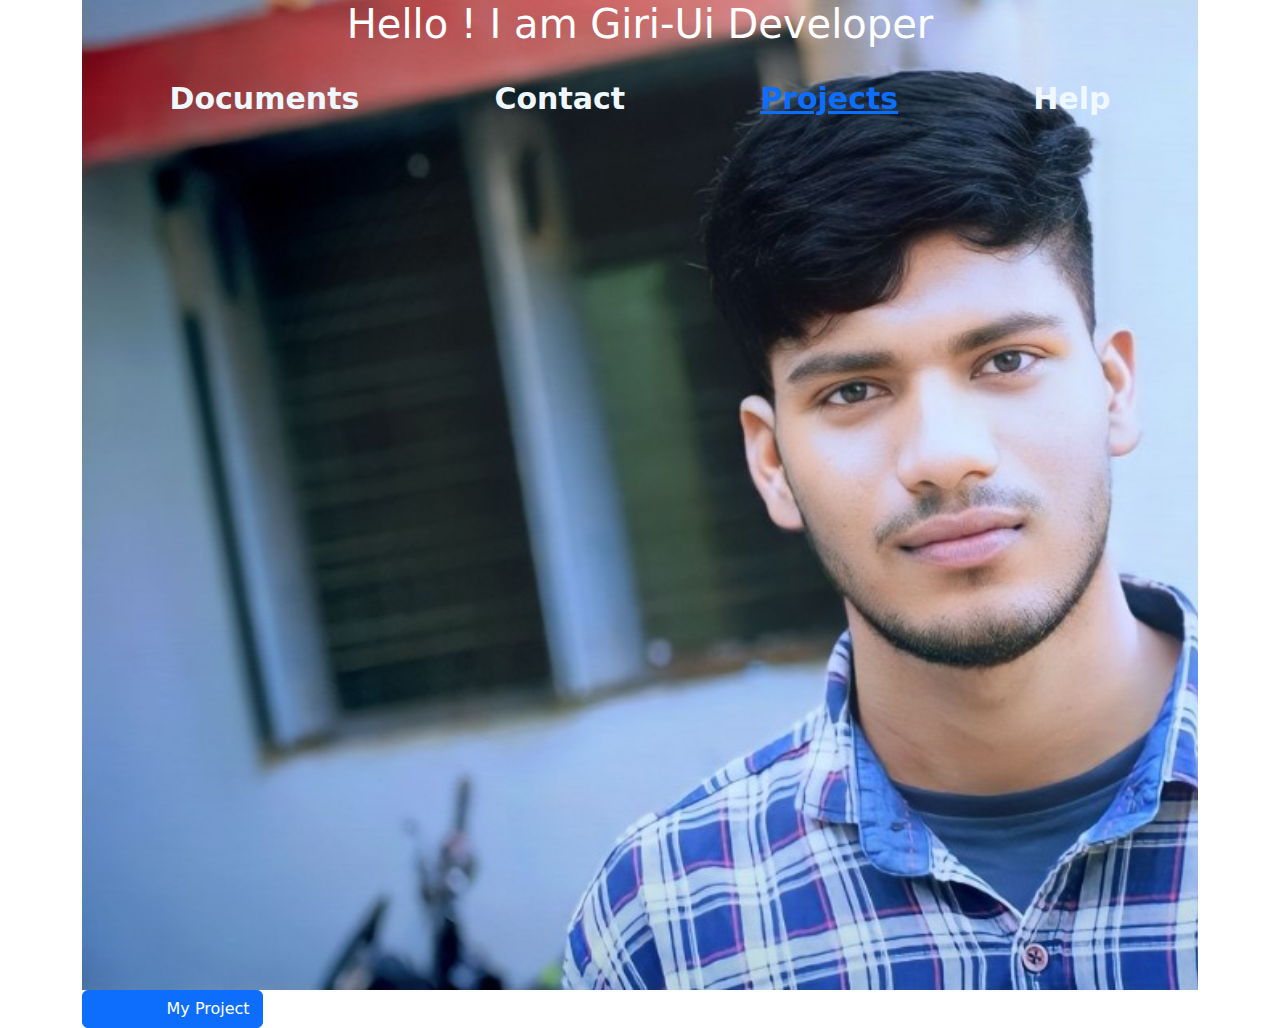
<file: public/index.html>
<!DOCTYPE html>
<html lang="en">
<head>
    <meta charset="UTF-8">
    <meta name="viewport" content="width=device-width, initial-scale=1.0">
    <title>Document</title>
    <link href="https://cdn.jsdelivr.net/npm/bootstrap@5.3.3/dist/css/bootstrap.min.css" rel="stylesheet" integrity="sha384-QWTKZyjpPEjISv5WaRU9OFeRpok6YctnYmDr5pNlyT2bRjXh0JMhjY6hW+ALEwIH" crossorigin="anonymous">
    <script src="https://cdn.jsdelivr.net/npm/bootstrap@5.3.3/dist/js/bootstrap.bundle.min.js" integrity="sha384-YvpcrYf0tY3lHB60NNkmXc5s9fDVZLESaAA55NDzOxhy9GkcIdslK1eN7N6jIeHz" crossorigin="anonymous"></script>
    <link rel="stylesheet" href="https://cdn.jsdelivr.net/npm/bootstrap-icons@1.11.3/font/bootstrap-icons.min.css">
<link rel="stylesheet" href="../public/src/index.css">
</head>
<body>
<div class="container">
<header>
    <div class="img ">
    <h1 class="text-center text-white">Hello ! I am Giri-Ui Developer</h1>
  <div class="details">
    <span >Documents</span>
    <span>Contact</span>
    <span><a href="../public/shooper.html">Projects</a></span>
    <span>Help</span>
    
  </div>
    
</header>
<section>
<div>
    <button class="btn btn-primary"><a href="../public/shooper.html">Shooper</a> My Project</button>
    
</div>
</section>
</div>
</div>
    
</body>
</html>
</file>
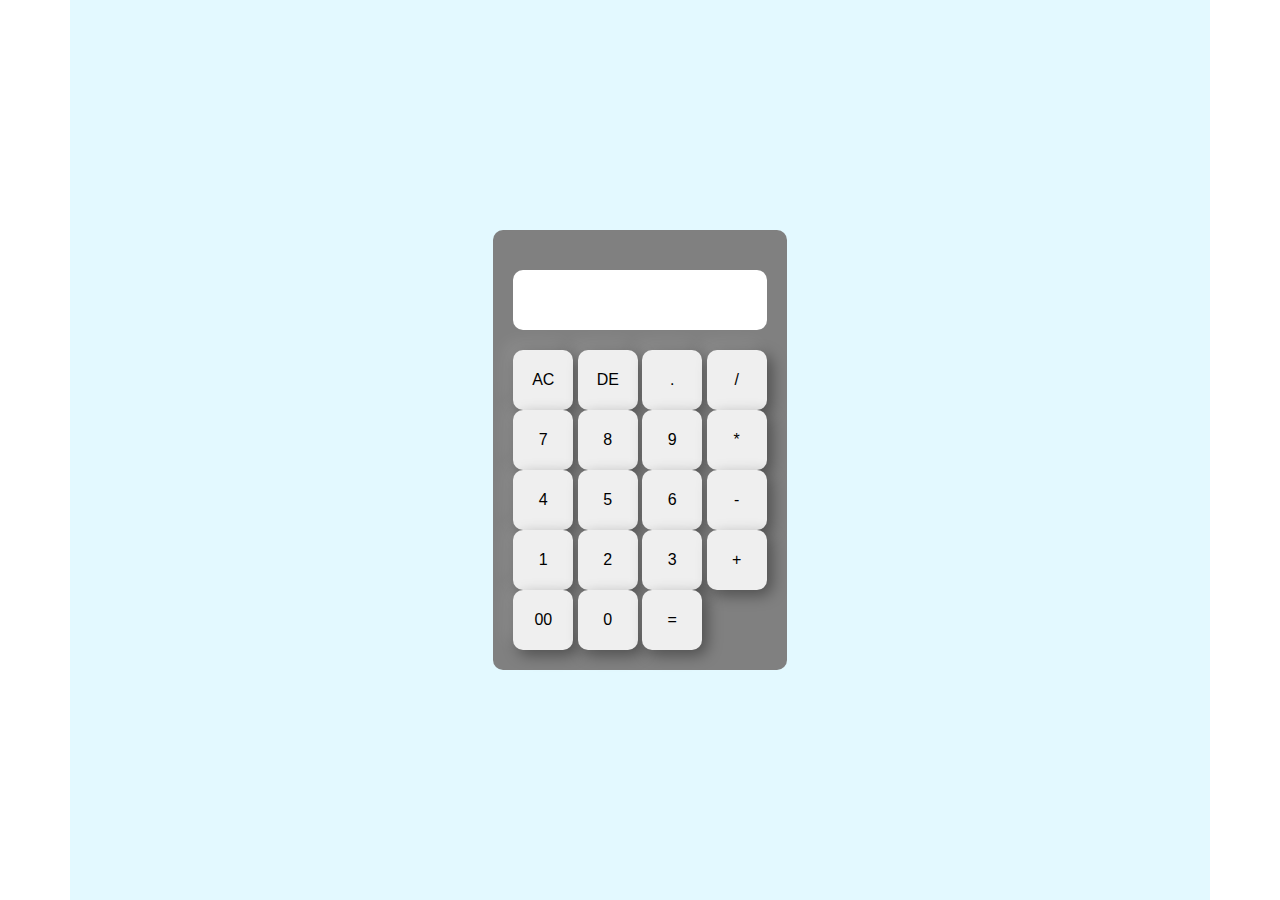
<file: public/Calculator using javascript.html>
<!DOCTYPE html>
<html lang="en">
<head>
    <meta charset="UTF-8">
    <meta name="viewport" content="width=device-width, initial-scale=1.0">
    <link href="https://cdn.jsdelivr.net/npm/bootstrap@5.3.3/dist/css/bootstrap.min.css" rel="stylesheet" integrity="sha384-QWTKZyjpPEjISv5WaRU9OFeRpok6YctnYmDr5pNlyT2bRjXh0JMhjY6hW+ALEwIH" crossorigin="anonymous">
    <script src="https://cdn.jsdelivr.net/npm/bootstrap@5.3.3/dist/js/bootstrap.bundle.min.js" integrity="sha384-YvpcrYf0tY3lHB60NNkmXc5s9fDVZLESaAA55NDzOxhy9GkcIdslK1eN7N6jIeHz" crossorigin="anonymous"></script>
    <link rel="stylesheet" href="https://cdn.jsdelivr.net/npm/bootstrap-icons@1.11.3/font/bootstrap-icons.min.css">
    <title>Calculator using javascript</title>
    
    <style>
    *{
        margin: 0;
        padding: 0;
        font-family: sans-serif;
        box-sizing: border-box;
    }
        .container{
            width: 100%;
            height: 100vh;
            background: #e3f9ff;
            display: flex;
            align-items: center;
            justify-content: center;
        }
        .calculator{
            background: gray;
            padding: 20px;
            border-radius: 10px;
        }
        .calculator form input{
            border: 0;
            outline: 0;
            width: 60px;
            height: 60px;
            border-radius: 10px;
            box-shadow: -8px -8px 15px rgba(255, 255, 255, 0.1),5px 5px 15px rgba(0,0,0,0.4);
            text-align: center;
        }

        form .display{
            display:flex;
            justify-content: flex-end;
            margin:20px 0;

        }

        form .display input{
            text-align: right;
            flex:1;
            font-size: 45px;
            box-shadow: none;
        }
        
    </style>
</head>
<body>

   <div class="container">
    <div class="calculator">
      <form>
        <div class="display">
            
            <input type="text" name="display">
        
        </div>
        <div>
            <input type="button" value="AC" onclick="display.value ='' ">
            <input type="button" value="DE" onclick="display.value = display.value.tostring().slice(0,-1)">
            <input type="button" value="." onclick="display.value +=' .' ">
            <input type="button" value="/" onclick="display.value +=' /' ">
        </div>
        <div>
            <input type="button" value="7" onclick="display.value +='7' ">
             <input type="button" value="8" onclick="display.value +='8'">
            <input type="button" value="9" onclick="display.value +='9'">
             <input type="button" value="*" onclick="display.value +='*'">
        </div>
        <div>
 <input type="button" value="4" value="4" onclick="display.value +='4' ">
 <input type="button" value="5" value="5" onclick="display.value +='5' ">
 <input type="button" value="6" value="6" onclick="display.value +='6' ">
 <input type="button" value="-" value="-" onclick="display.value +='-' ">
        </div>
        <div>
<input type="button" value="1" value="1" onclick="display.value +='1' ">
 <input type="button" value="2"value="2" onclick="display.value +='2' ">
 <input type="button" value="3" value="3 " onclick="display.value +='3' ">
 <input type="button" value="+" value="+" onclick="display.value +='+' ">
        </div>

        <div>
            
 <input type="button" value="00" onclick="display.value +='00'">
 <input type="button" value="0" onclick="display.value  += '0'">
 <input type="button" value="=" onclick="display.value = eval(display.value)" class="equal">
        </div>
      </form>   
    </div>
  </div> 
<!-- Code injected by live-server -->
<script>
	// <![CDATA[  <-- For SVG support
	if ('WebSocket' in window) {
		(function () {
			function refreshCSS() {
				var sheets = [].slice.call(document.getElementsByTagName("link"));
				var head = document.getElementsByTagName("head")[0];
				for (var i = 0; i < sheets.length; ++i) {
					var elem = sheets[i];
					var parent = elem.parentElement || head;
					parent.removeChild(elem);
					var rel = elem.rel;
					if (elem.href && typeof rel != "string" || rel.length == 0 || rel.toLowerCase() == "stylesheet") {
						var url = elem.href.replace(/(&|\?)_cacheOverride=\d+/, '');
						elem.href = url + (url.indexOf('?') >= 0 ? '&' : '?') + '_cacheOverride=' + (new Date().valueOf());
					}
					parent.appendChild(elem);
				}
			}
			var protocol = window.location.protocol === 'http:' ? 'ws://' : 'wss://';
			var address = protocol + window.location.host + window.location.pathname + '/ws';
			var socket = new WebSocket(address);
			socket.onmessage = function (msg) {
				if (msg.data == 'reload') window.location.reload();
				else if (msg.data == 'refreshcss') refreshCSS();
			};
			if (sessionStorage && !sessionStorage.getItem('IsThisFirstTime_Log_From_LiveServer')) {
				console.log('Live reload enabled.');
				sessionStorage.setItem('IsThisFirstTime_Log_From_LiveServer', true);
			}
		})();
	}
	else {
		console.error('Upgrade your browser. This Browser is NOT supported WebSocket for Live-Reloading.');
	}
	// ]]>
</script>
</body>
</html>
</file>
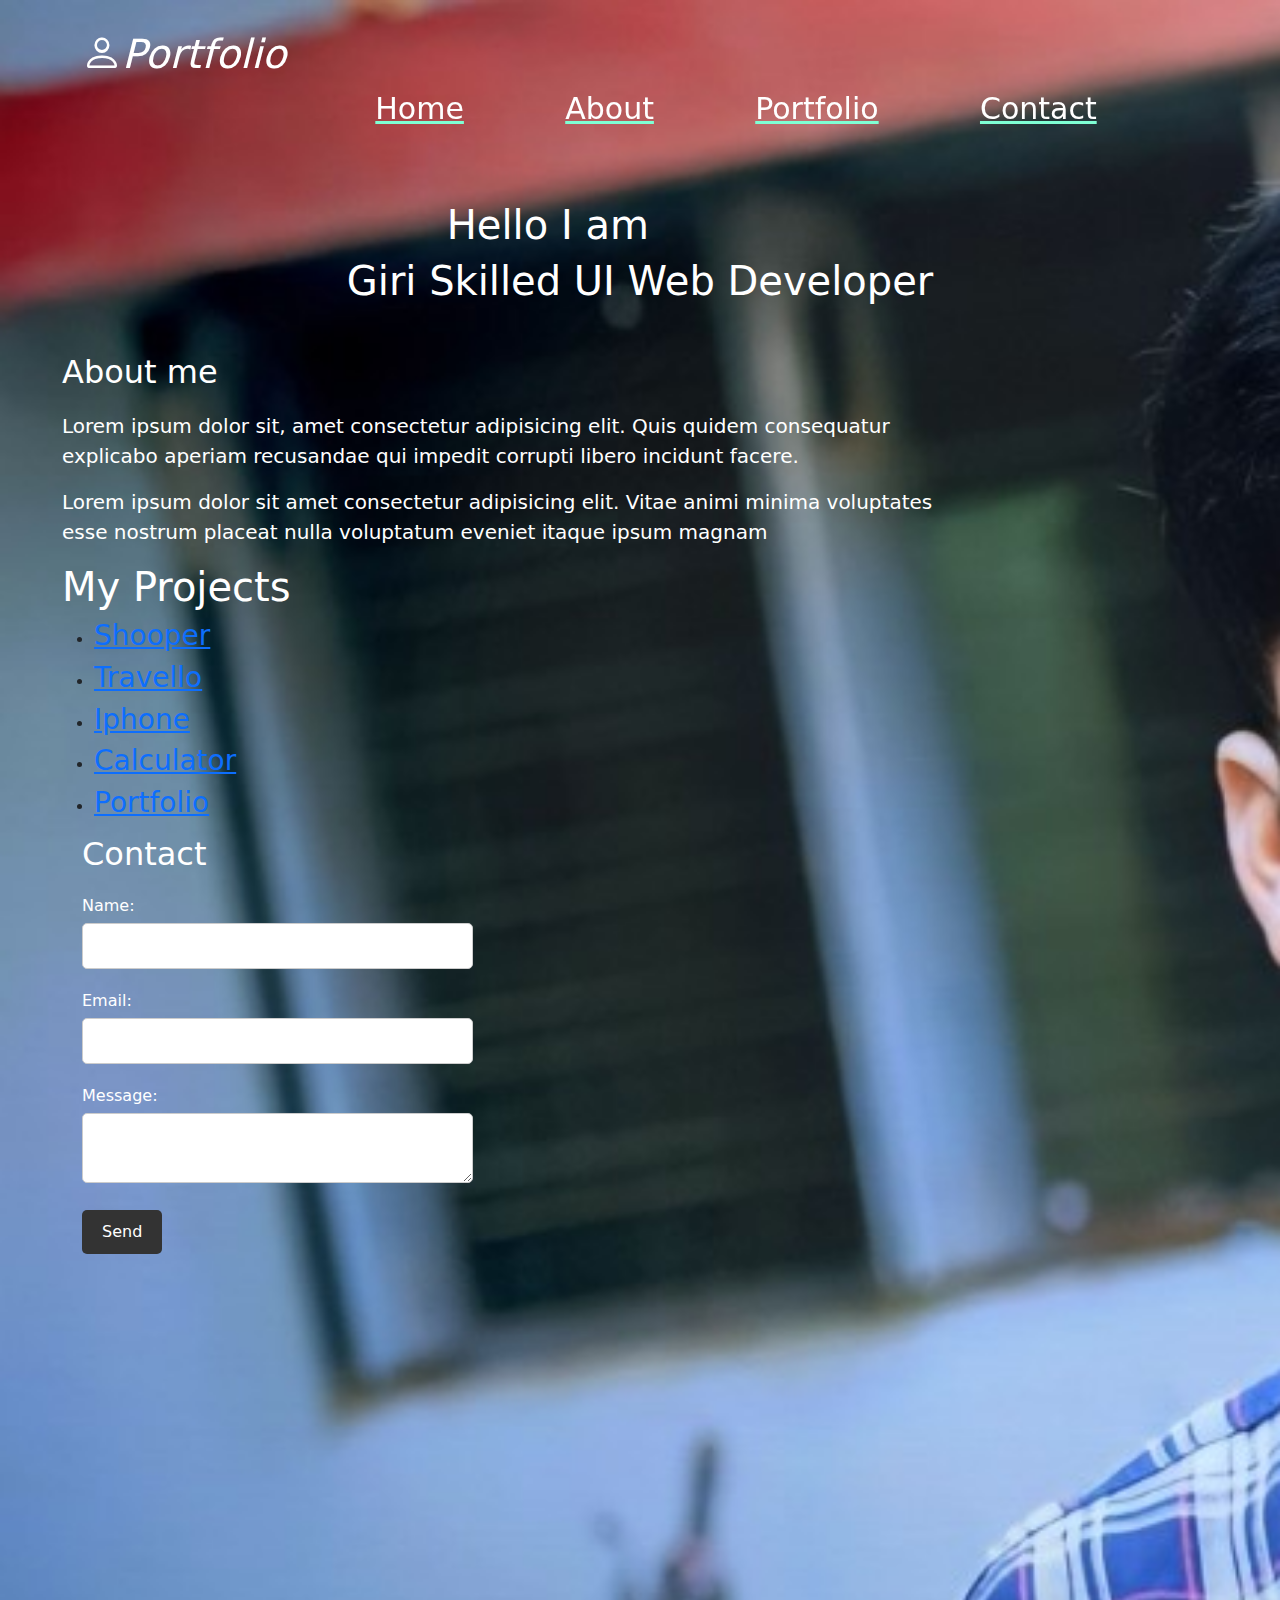
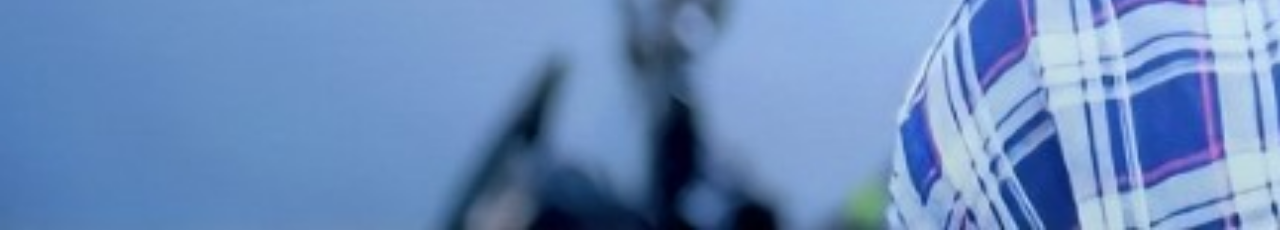
<file: public/port.html>
<!DOCTYPE html>
<html lang="en">
<head>
    <meta charset="UTF-8">
    <meta name="viewport" content="width=device-width, initial-scale=1.0">
    <title>Document</title>
    <link href="https://cdn.jsdelivr.net/npm/bootstrap@5.3.3/dist/css/bootstrap.min.css" rel="stylesheet" integrity="sha384-QWTKZyjpPEjISv5WaRU9OFeRpok6YctnYmDr5pNlyT2bRjXh0JMhjY6hW+ALEwIH" crossorigin="anonymous">
    <script src="https://cdn.jsdelivr.net/npm/bootstrap@5.3.3/dist/js/bootstrap.bundle.min.js" integrity="sha384-YvpcrYf0tY3lHB60NNkmXc5s9fDVZLESaAA55NDzOxhy9GkcIdslK1eN7N6jIeHz" crossorigin="anonymous"></script>
    <link rel="stylesheet" href="https://cdn.jsdelivr.net/npm/bootstrap-icons@1.11.3/font/bootstrap-icons.min.css">
    <link rel="stylesheet" href="../public/port.css">
</head>
<body class="container-fluid">
    <header>
        <div class="container">
            <h1 class="person text-white bi bi-person"><a href="/public/giri resume.pdf">Portfolio</a></h1>
            <nav class="ids">
                <span><a href="#home">Home</a></span>
                <span><a href="#about">About</a></span>
                <span><a href="#portfolio">Portfolio</a></span>
                <span><a href="#contact">Contact</a></span>
            </nav>
        </div>
    </header>
    <section class="heading">
        <div class="giri">
       <h1 style="margin-left: 100px;">Hello I am </h1>
       <h1 class="ms-6">Giri Skilled UI Web Developer</h1>
        </div>
    </section>
    <section id="about">
        <div class="abt">
            <h2>About me</h2>
            <p >Lorem ipsum dolor sit, amet consectetur adipisicing elit. Quis quidem consequatur explicabo aperiam recusandae qui impedit corrupti libero incidunt facere.</p>
            <p>Lorem ipsum dolor sit amet consectetur adipisicing elit. Vitae animi minima voluptates esse nostrum placeat nulla voluptatum eveniet itaque ipsum magnam </p>

        </div>
    </section>
    <section id="portfolio">
        <div class="port">
     <h1 class="text-white">My Projects</h1>
     <ul>
       <li><a href="./shooper.html"><h3>Shooper</h3></a></li>
       <li><a href="./Project-1.html"><h3>Travello</h3></a></li>
       <li><a href="./Iphone degine.html"><h3>Iphone</h3></a></li>
       <li><a href="./Calculator using javascript.html"><h3>Calculator</h3></a></li>
       <li><a href="./giri resume.pdf"><h3>Portfolio</h3></a></li>
     </ul>
        </div>

    </section>
    <section id="contact">
        <div class="container">
          <h2 class="text-white">Contact</h2>
          <form id="contact-form">
            <div class="form-group">
              <label for="name ">Name:</label>
              <input type="text" id="name" name="name" required>
            </div>
            <div class="form-group">
              <label for="email">Email:</label>
              <input type="email" id="email" name="email" required>
            </div>
            <div class="form-group">
              <label for="message">Message:</label>
              <textarea id="message" name="message" required></textarea>
            </div>
            <button type="submit">Send</button>
          </form>
        </div>
      </section>
</body>
</html>
</file>
<file: public/src/index.css>
.img{
background-image: url(../images/giri-2.jpg);
background-size: cover;
height: 110vh;
width: 100%;
background-color: rgb(0, 0, 0, 0.6,);
}
.details{
    font-weight: bold;
    padding: 20px;
    font-size: 30px;
    align-items: center;
    display: flex;
    justify-content: center;
    justify-content: space-around;
    color: aliceblue;
}
</file>
<file: public/port.css>
.container-fluid{
    background-image: url(./images/giri-2.jpg);
    height: 200vh;
    width: 100%;
    background-size: cover;
    background-repeat: no-repeat;
}

 header {
   position: sticky; 
   top: 0;
   margin-top: 30px;
    
  } 
  h1 a{
    text-decoration: none;
    font-style: italic;
    color: white;
  }
   h1 a:hover{
    font-size: 50px;
  }
  .person:hover{
    font-size: 70px;
    color: brown;
  }

  
nav{
    display: flex;
    justify-content: center;
    justify-content: space-evenly;
    font-size: 25px;
    margin-left: 12rem;
    color: whitesmoke;
}
span a{
  font-size: 30px;
  color: white;
  text-decoration-color: aquamarine;
}
 /* span a:hover{
    color:red;
    font-size:30px ;
} */
.heading{
 margin-top: 30px;
display: flex;
justify-content: center;
align-items: center;
color:white;
}
.abt{
    font-size: 20px;
    color: white;
    width: 70%;
    margin-left: 50px;
    
}
.port{
    font: 30px;
    margin-left: 50px;
}
h3 a{
  color: brown;
}
 .port ul li a:hover h3{
  
    list-style: none;
    color: #fff;
}

section {
    padding: 40px 0;
    display: unset;
  }
  
  h2 {
    margin-bottom: 20px;
  }
  
  form .form-group {
    margin-bottom: 20px;
  }
  
  form label {
    display: block;
    color: white;
  }
  
  form input[type="text"],
  form input[type="email"],
  form textarea {
    width: 35%;
    padding: 10px;
    margin-top: 5px;
    border: 1px solid #ccc;
    border-radius: 5px;
  }
  
  form button {
    padding: 10px 20px;
    background-color: #333;
    color: #fff;
    border: none;
    border-radius: 5px;
    cursor: pointer;
  }
</file>
